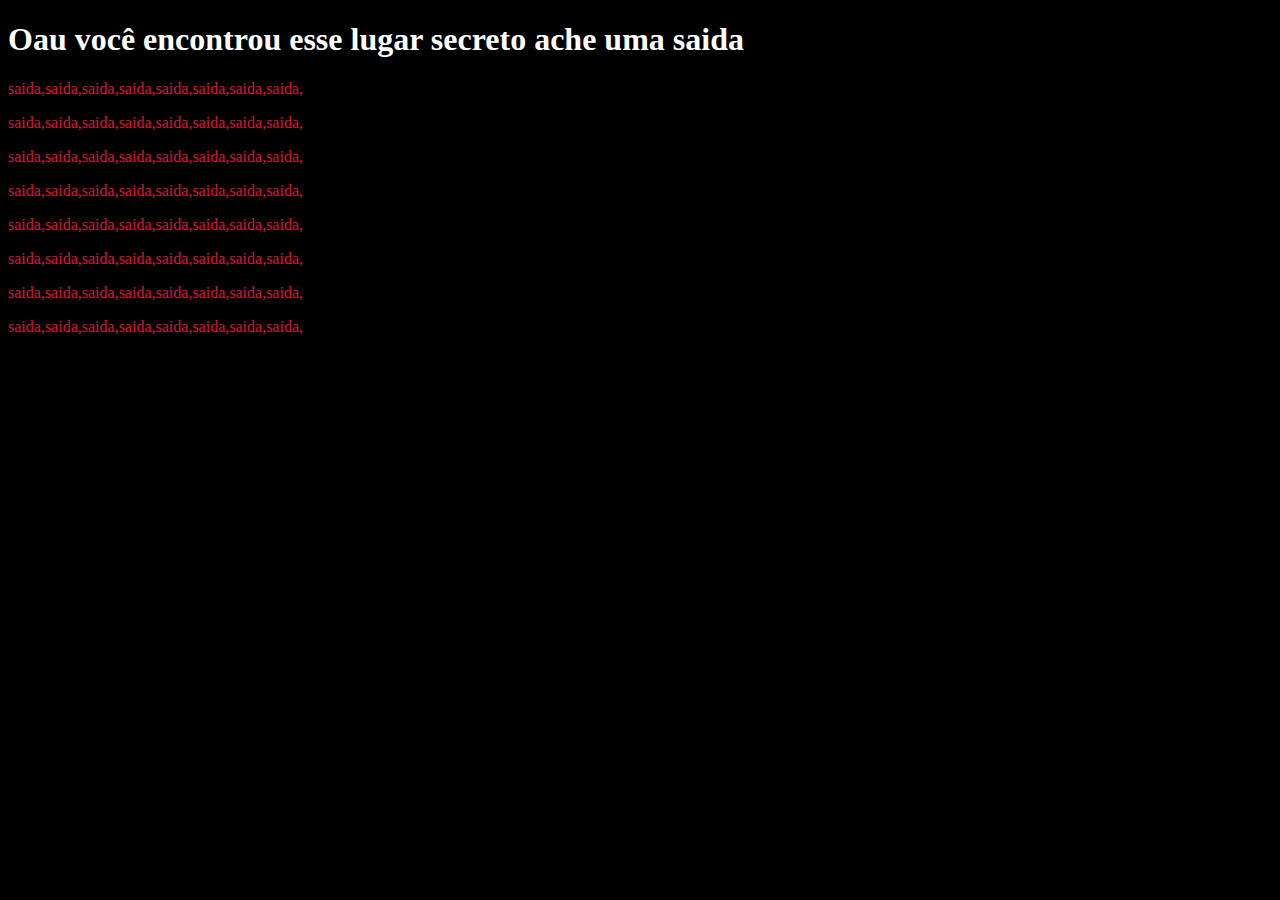
<file: html/Secret.html>
<!DOCTYPE html>
<html lang="en">
<head>
    <meta charset="UTF-8">
    <meta name="viewport" content="width=device-width, initial-scale=1.0">
    <title>Document</title>
    <style>
        h1.titulo {
            color: #ffffff;
        }
        p.exit {
            color: crimson;
        }
        * {
            background-color: black;
        }
    </style>
</head>
<body>
    <h1 class="titulo">Oau você encontrou esse lugar secreto ache uma saida</h1>
    <p class="exit">saida,saida,saida,saida,saida,saida,saida,saida,</p>
    
    <p class="exit">saida,saida,saida,saida,saida,saida,saida,<a style="color: crimson; text-decoration: none;" href="../index.html">saida,</a></p>
    
    <p class="exit">saida,saida,saida,saida,saida,saida,saida,saida,</p>
    
    <p class="exit">saida,saida,saida,saida,saida,saida,saida,saida,</p>
    
    <p class="exit">saida,saida,saida,saida,saida,saida,saida,saida,</p>
    
    <p class="exit">saida,saida,saida,saida,saida,saida,saida,saida,</p>
    
    <p class="exit">saida,saida,saida,saida,saida,saida,saida,saida,</p>
    
    <p class="exit">saida,saida,saida,saida,saida,saida,saida,saida,</p>
</body>
</html>
</file>
